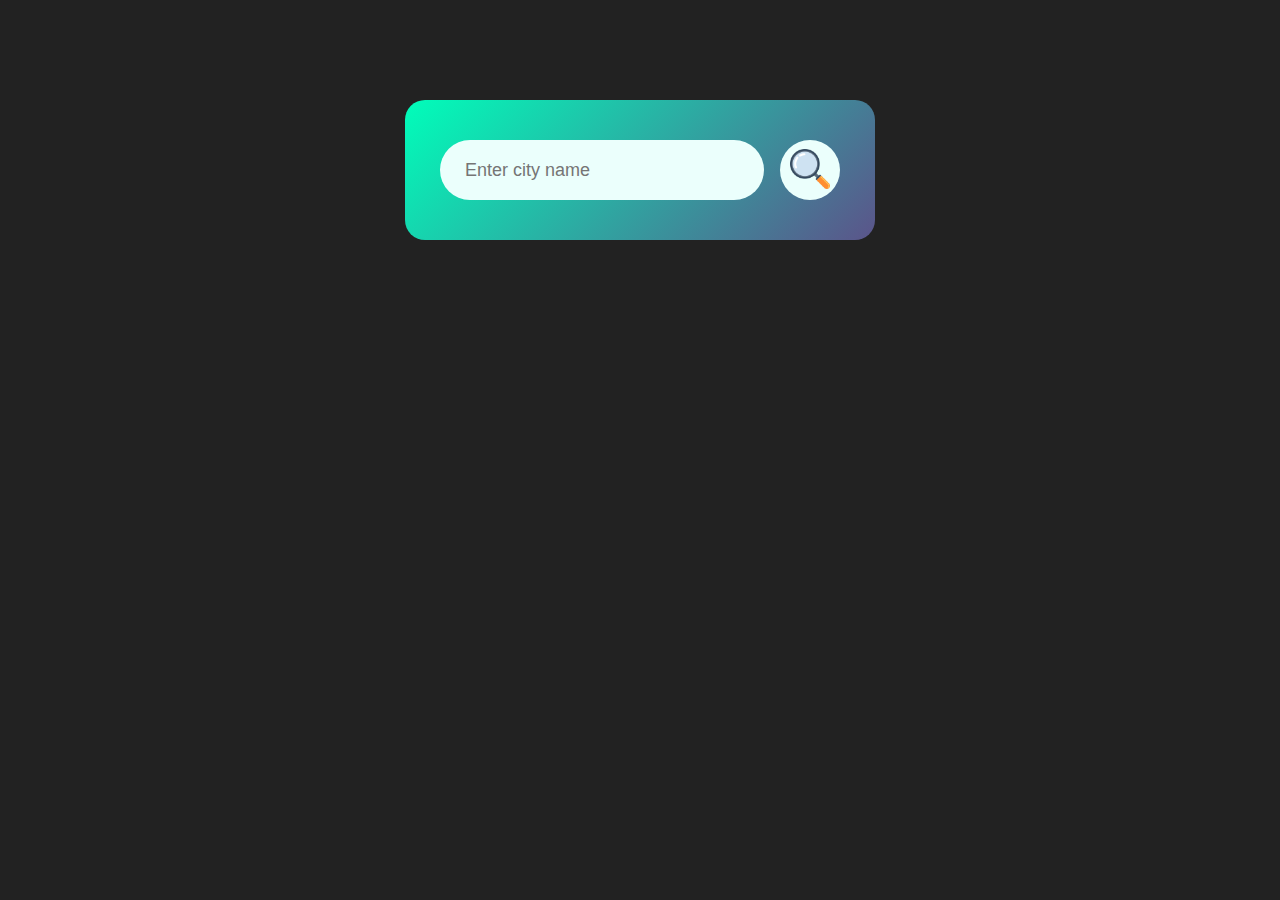
<file: index.html>
<!DOCTYPE html>
<html lang="en">
<head>
    <meta charset="UTF-8">
    <meta name="viewport" content="width=device-width, initial-scale=1.0">
    <title>Weather App</title>
    <link rel="stylesheet" href="weather/styles.css">
   
</head>
<body>
    <div class="card">
        <div class="search">
            <input type="text" placeholder="Enter city name" spellcheck="false">
            <button><img src="weather/images/search.png"></button>
        </div>
        <div class="error">
            <p>Invalid City Name</p>
        </div>
        <div class="weather">
            <img src="weather/images/mistt.png" alt="weather" class="weather-icon">
            <h1 class="temp">22°c</h1>
            <h2 class="city">New York</h2>
            <div class="details">
                <div class="col">
                    <img src="weather/images/humidityy.png" alt="humdity">
                    <div>
                        <p class="humidity">50%</p>
                        <p>Humidity</p>
                    </div>
                </div>
                <div class="col">
                    <img src="weather/images/wind.png" alt="wind">
                    <div>
                        <p class="wind">15 km/h</p>
                        <p>wind</p>
                    </div>
                </div>
            </div>
        </div>
    </div>

    <script>
        const apiKey = "b52e417242b0a708fe97676d188fba04";
        const apiUrl = "https://api.openweathermap.org/data/2.5/weather?&units=metric&q=";

        const searchBox = document.querySelector(".search input");
        const searchBtn = document.querySelector(".search button");
        const weatherIcon = document.querySelector(".weather-icon");
        
        async function checkWeather(city) {
            const response = await fetch(apiUrl + city +`&appid=${apiKey}`);

            if(response.status == 404){
                document.querySelector(".error").style.display = "block"
                document.querySelector("weather").style.display = "none"
            }else {
            var data = await response.json();

            console.log(data);

            document.querySelector(".city").innerHTML = data.name;
            document.querySelector(".temp").innerHTML = Math.round(data.main.temp) + "°c";
            document.querySelector(".humidity").innerHTML = data.main.humidity + "%";
            document.querySelector(".wind").innerHTML = data.wind.speed + "km/h";

            if(data.weather[0].main == "Clouds"){
                weatherIcon.src = "weather/images/cloud.png"
            }else if(data.weather[0].main == "Clear"){
                weatherIcon.src = "weather/images/clear.png"
            }else if(data.weather[0].main == "Dizzle"){
                weatherIcon.src = "weather/images/dizzle.png"
            }else if(data.weather[0].main == "Mist"){
                weatherIcon.src = "weather/images/mistt.png"
            }else if(data.weather[0].main == "Rain"){
                weatherIcon.src = "weather/images/rain.png"
            }else if(data.weather[0].main == "Snow"){
                weatherIcon.src = "weather/images/snow.png"
            }
            document.querySelector(".weather").style.display = "block";
            document.querySelector(".error").style.display = "none"
            }
        }

        searchBtn.addEventListener("click", ()=>{
            checkWeather(searchBox.value);
        })
        
    </script>
</body>
</html>
</file>
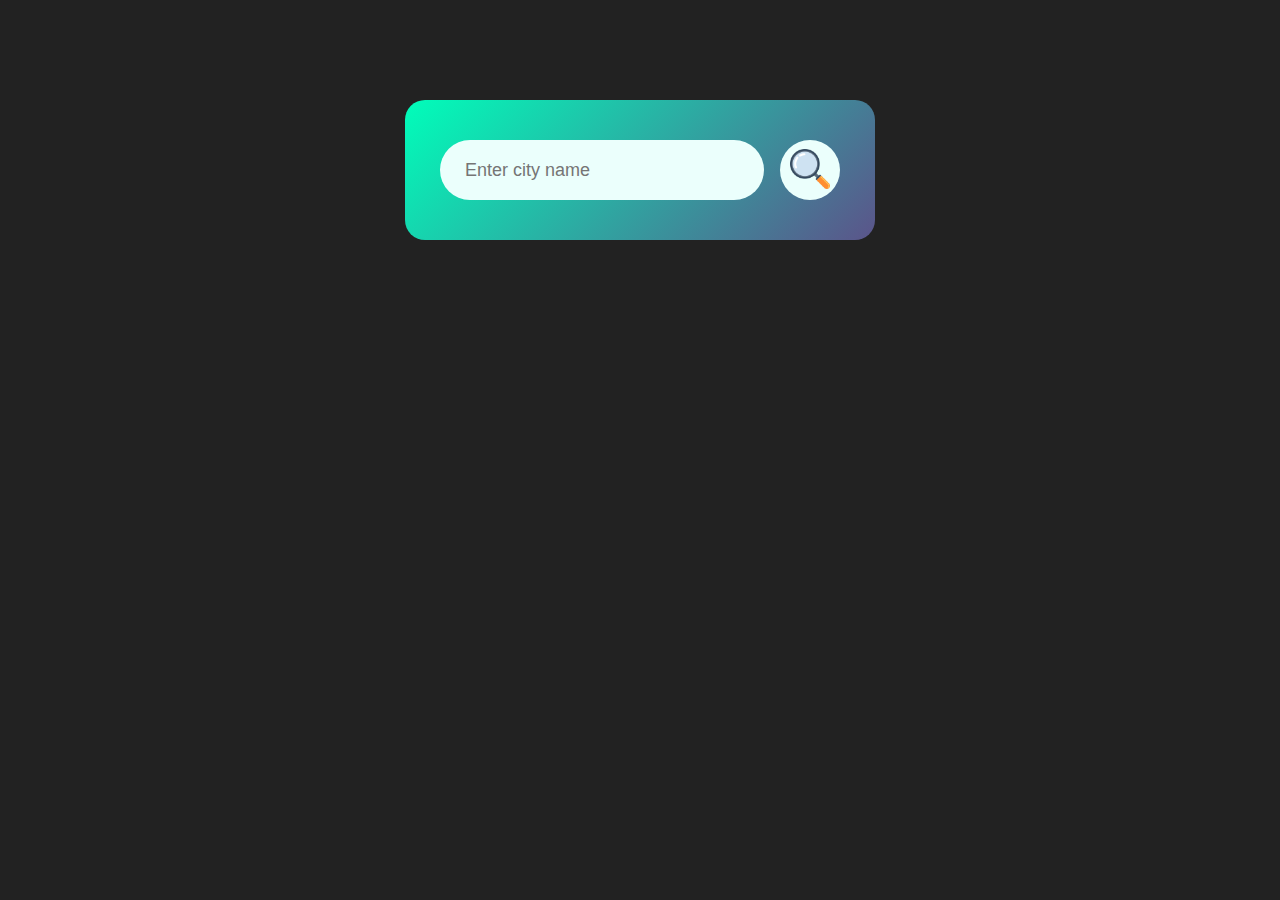
<file: weather/index.html>
<!DOCTYPE html>
<html lang="en">
<head>
    <meta charset="UTF-8">
    <meta name="viewport" content="width=device-width, initial-scale=1.0">
    <title>Weather App</title>
    <link rel="stylesheet" href="./styles.css">
   
</head>
<body>
    <div class="card">
        <div class="search">
            <input type="text" placeholder="Enter city name" spellcheck="false">
            <button><img src="./images/search.png"></button>
        </div>
        <div class="error">
            <p>Invalid City Name</p>
        </div>
        <div class="weather">
            <img src="./images/mistt.png" alt="weather" class="weather-icon">
            <h1 class="temp">22°c</h1>
            <h2 class="city">New York</h2>
            <div class="details">
                <div class="col">
                    <img src="./images/humidityy.png" alt="humdity">
                    <div>
                        <p class="humidity">50%</p>
                        <p>Humidity</p>
                    </div>
                </div>
                <div class="col">
                    <img src="./images/wind.png" alt="wind">
                    <div>
                        <p class="wind">15 km/h</p>
                        <p>wind</p>
                    </div>
                </div>
            </div>
        </div>
    </div>

    <script>
        const apiKey = "b52e417242b0a708fe97676d188fba04";
        const apiUrl = "https://api.openweathermap.org/data/2.5/weather?&units=metric&q=";

        const searchBox = document.querySelector(".search input");
        const searchBtn = document.querySelector(".search button");
        const weatherIcon = document.querySelector(".weather-icon");
        
        async function checkWeather(city) {
            const response = await fetch(apiUrl + city +`&appid=${apiKey}`);

            if(response.status == 404){
                document.querySelector(".error").style.display = "block"
                document.querySelector("weather").style.display = "none"
            }else {
            var data = await response.json();

            console.log(data);

            document.querySelector(".city").innerHTML = data.name;
            document.querySelector(".temp").innerHTML = Math.round(data.main.temp) + "°c";
            document.querySelector(".humidity").innerHTML = data.main.humidity + "%";
            document.querySelector(".wind").innerHTML = data.wind.speed + "km/h";

            if(data.weather[0].main == "Clouds"){
                weatherIcon.src = "./images/cloud.png"
            }else if(data.weather[0].main == "Clear"){
                weatherIcon.src = "./images/clear.png"
            }else if(data.weather[0].main == "Dizzle"){
                weatherIcon.src = "./images/dizzle.png"
            }else if(data.weather[0].main == "Mist"){
                weatherIcon.src = "./images/mistt.png"
            }else if(data.weather[0].main == "Rain"){
                weatherIcon.src = "./images/rain.png"
            }else if(data.weather[0].main == "Snow"){
                weatherIcon.src = "./images/snow.png"
            }
            document.querySelector(".weather").style.display = "block";
            document.querySelector(".error").style.display = "none"
            }
        }

        searchBtn.addEventListener("click", ()=>{
            checkWeather(searchBox.value);
        })
        
    </script>
</body>
</html>
</file>
<file: weather/styles.css>
*{
    margin: 0;
    padding: 0;
    font-family: "poppins", sans-serif;
    box-sizing: border-box;
}
body{
    background: #222
}
.card{
    width: 90%;
    max-width: 470px;
    background: linear-gradient(135deg, #00feba, #5b548a);
    color: #fff;
    margin: 100px auto 0;
    border-radius: 20px;
    padding: 40px 35px;
    text-align: center;
}
.search{
    width: 100%;
    display: flex;
    align-items: center;
    justify-content: space-between;
}
.search input{
    border: 0;
    outline: 0;
    background: #ebfffc;
    color: #5555;
    padding: 10px 25px;
    height: 60px;
    border-radius: 30px;
    flex: 1;
    margin-right: 16px;
    font-size: 18px;
}
.search button{
    border: 0;
    outline: 0;
    background: #ebfffc;
    border-radius: 50%;
    width: 60px;
    height: 60px;
    cursor: pointer;
}
.search button img{
    width: 40px;
}
.weather-icon{
    width: 170px;
    margin-top: 30px;
}
.weather h1{
    font-size: 80px;
    font-weight: 500;
}
.weather h2{
    font-size: 45px;
    font-weight: 400;
    margin-top: -10px;
}
.details{
    display: flex;
    align-items: center;
    justify-content: space-between;
    padding: 0 20px;
    margin-top: 50px;
}
.col{
    display: flex;
    align-items: center;
    text-align: left;

}
.col img{
    width: 40px;
    margin-left: 10px;    
}
.humidity, wind{
    font-size: 28px;
    margin-top: -6px;
}
.weather{
    display: none;
}
.error{
    text-align: left;
    margin-left: 10px;
    font-size: 14px;
    margin-top: 10px;
    display: none;
}
</file>
